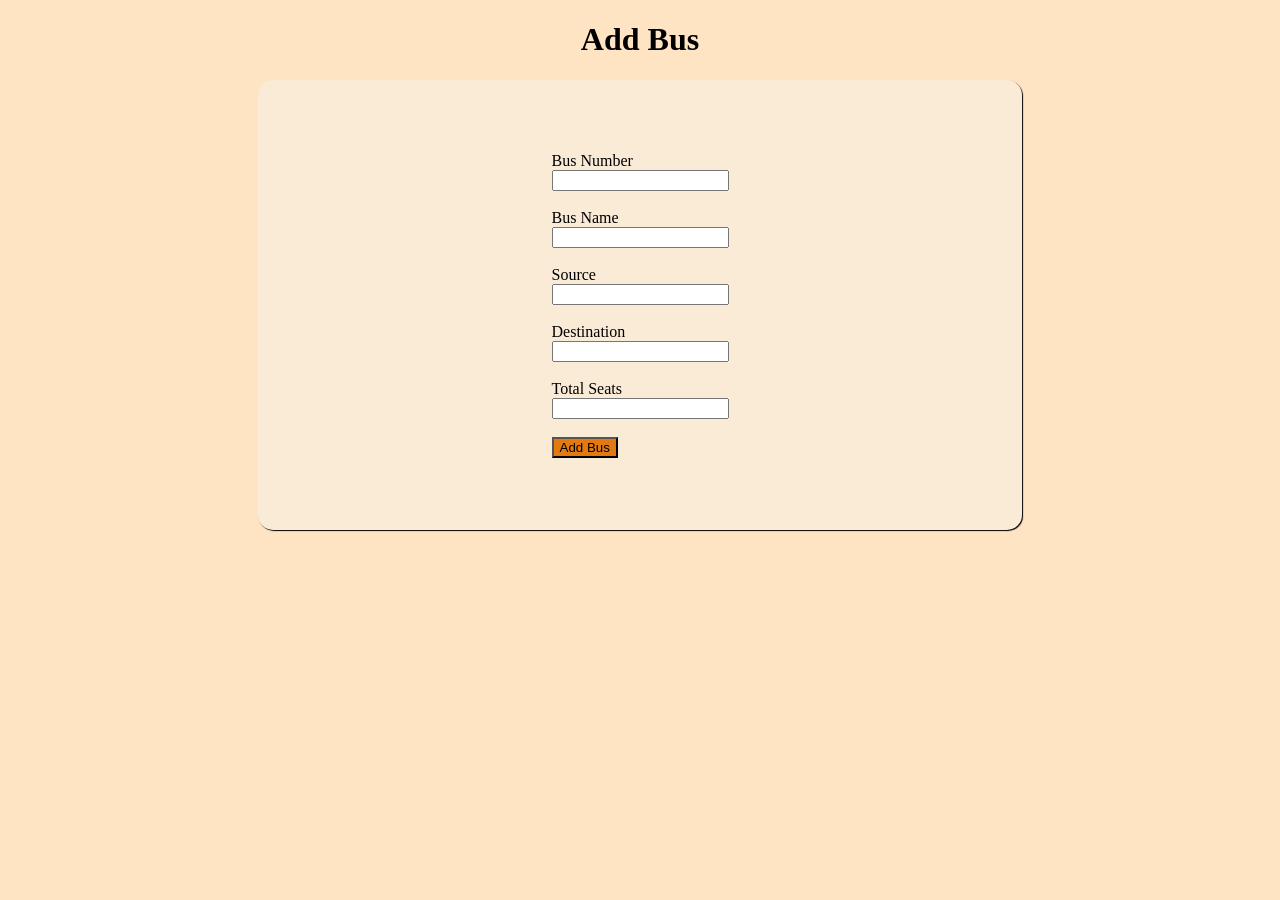
<file: templates/add_bus.html>
<!DOCTYPE html>
<html>
<head>
    <title>Add Bus</title>
    <style>
         .form{
            margin-left: 250px;
            margin-right: 250px;
            border-radius: 15px;
            background-color: antiquewhite;
            box-shadow: 1px 1px 1px;
            align-items: center;
            justify-content: center;
            display: flex;
            height: 450px;

    }

    </style>
   
</head> 

<body style="background-color: bisque;">
    <h1 align="center">Add Bus</h1>
    <div>
        <div class="form">
            <form  action="/add_bus" method="POST">
                <label>Bus Number</label>
                <br>
                <input type="text" name="bus_number" required>
                <br><br>

                <label>Bus Name</label>
                <br>
                <input type="text" name="bus_name" required>
                <br><br>

                <label>Source</label>
                <br>
                <input type="text" name="source" required>
                <br><br>

                <label>Destination</label>
                <br>
                <input type="text" name="destination" required>
                <br><br>
        
                <label>Total Seats</label>
                <br>
                <input type="number" name="seats" max="60" required>
                <br><br>

                <button style="background-color: rgb(227, 121, 15);" type="submit"> Add Bus </button>

            </form>
        </div>
    </div>
</body>   
</html>
</file>
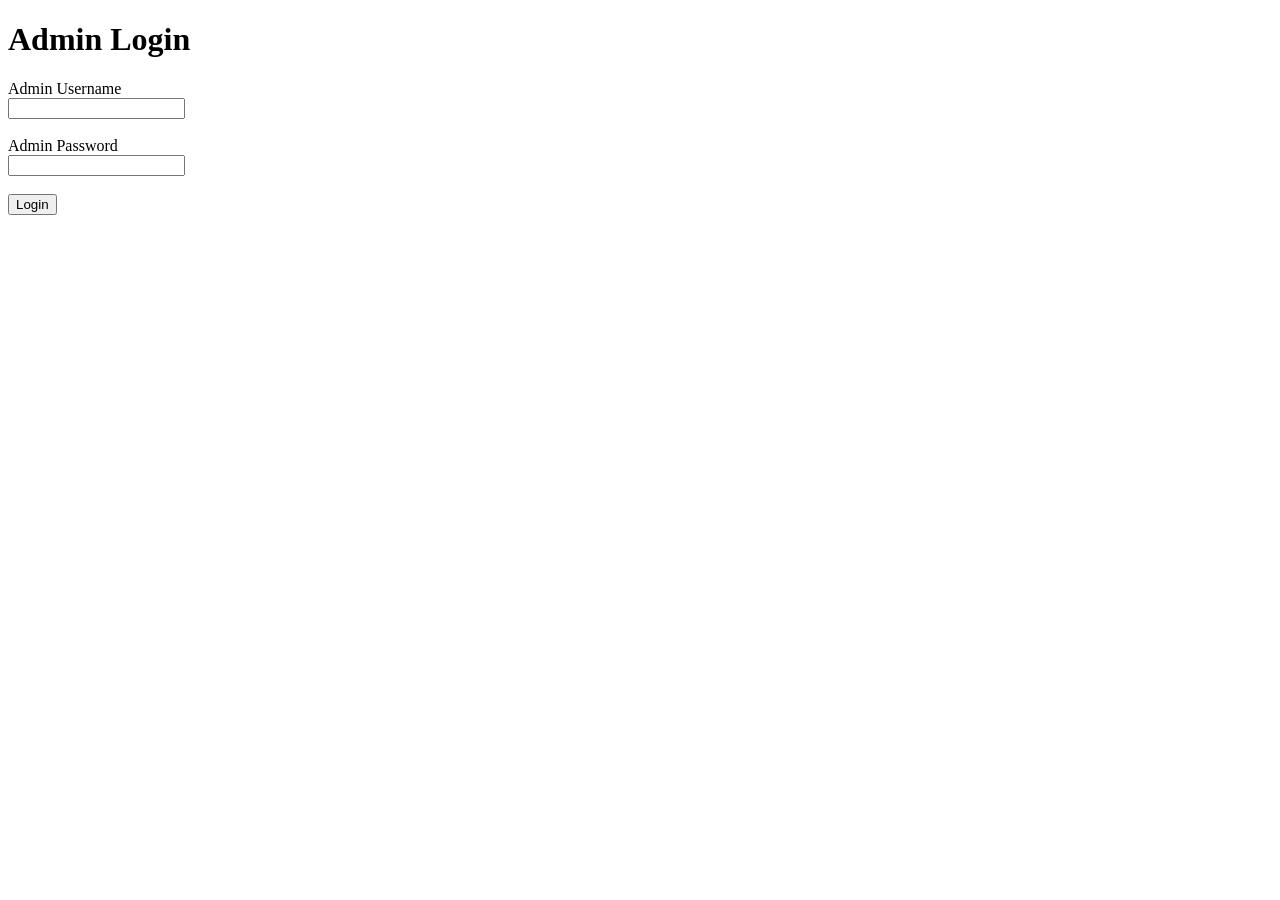
<file: templates/admin_login.html>
<!DOCTYPE html>
<html>
<head>
    <title>Admin Login</title>
</head>    
<body>
    <h1>Admin Login</h1>

    <form action="/admin" method="POST">
        <label>Admin Username</label>
        <br>
        <input type="text" name="username">
        <br><br>

        <label>Admin Password</label>
        <br>
        <input type="password" name="password">
        <br><br>

        <button type="submit">Login</button>
    </form>
</body>
</html>
</file>
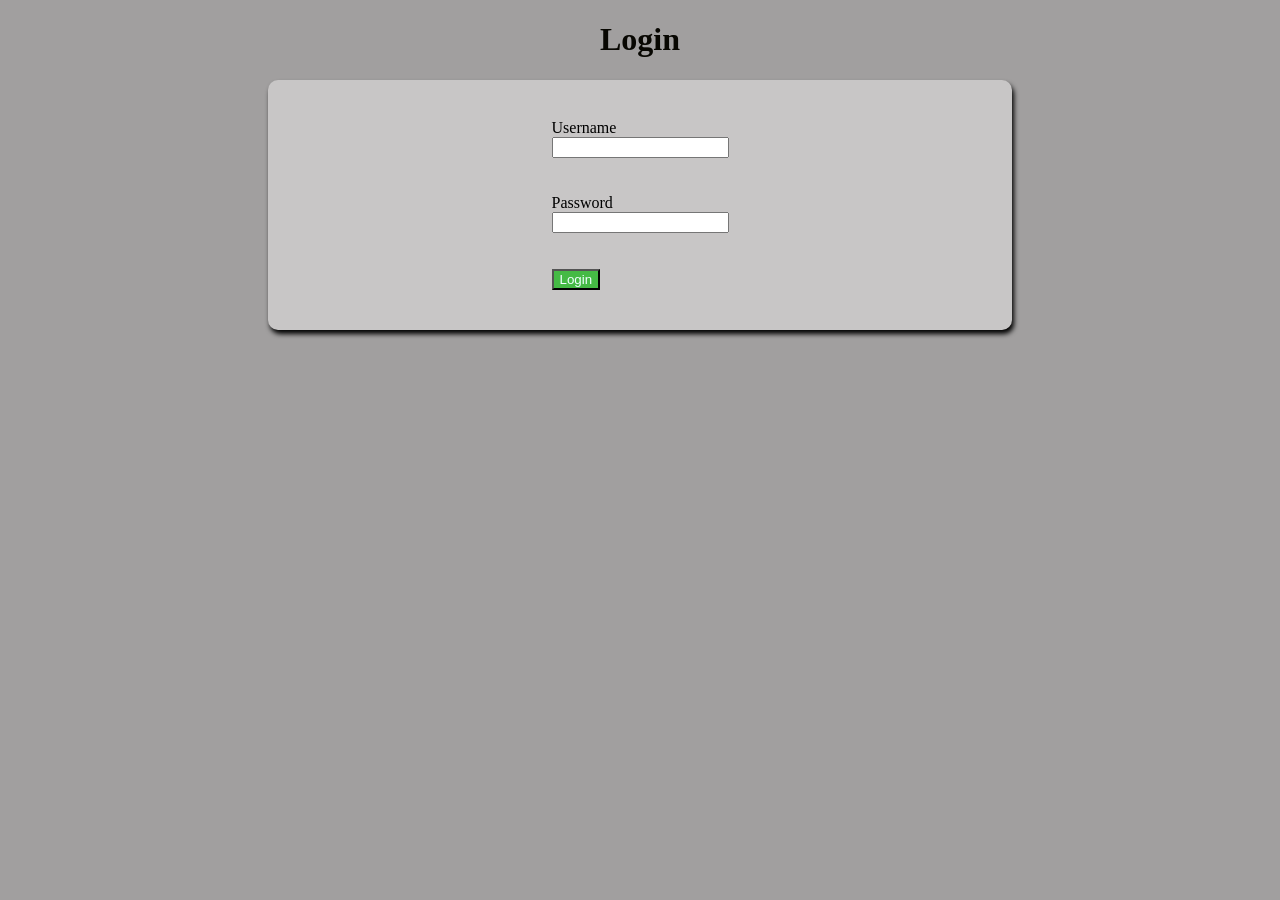
<file: templates/login.html>
<!DOCTYPE html>
<html>
<head>
    <title>Login</title>
    <style>
        .login{
            background: rgb(200, 198, 198);
            box-shadow: 2px 4px 5px;
            display: flex;
            justify-content: center;
            align-items: center;
            margin-left: 260px;
            margin-right: 260px;  
            height: 250px;
            border-radius: 10px;
        }
         
    </style>
</head>    
<body style="background-color:#a19f9f ;">
    <h1 align="center" style="color: #080702;">Login</h1>

   
        <div>
            <div class="login">
                <form action="/login" method="POST">
                    <label>Username</label>
                    <br>
                    <input type="text" name="username" required>
                    <br><br><br>

                    <label>Password</label>
                     <br>
                     <input type="password" name="password"required>
                    <br><br><br>

                    <button style="background-color: rgb(69, 186, 69);color: azure;" type="submit">Login</button>
                </form>
            </div>
        </div>
    
</body>
</html>
</file>
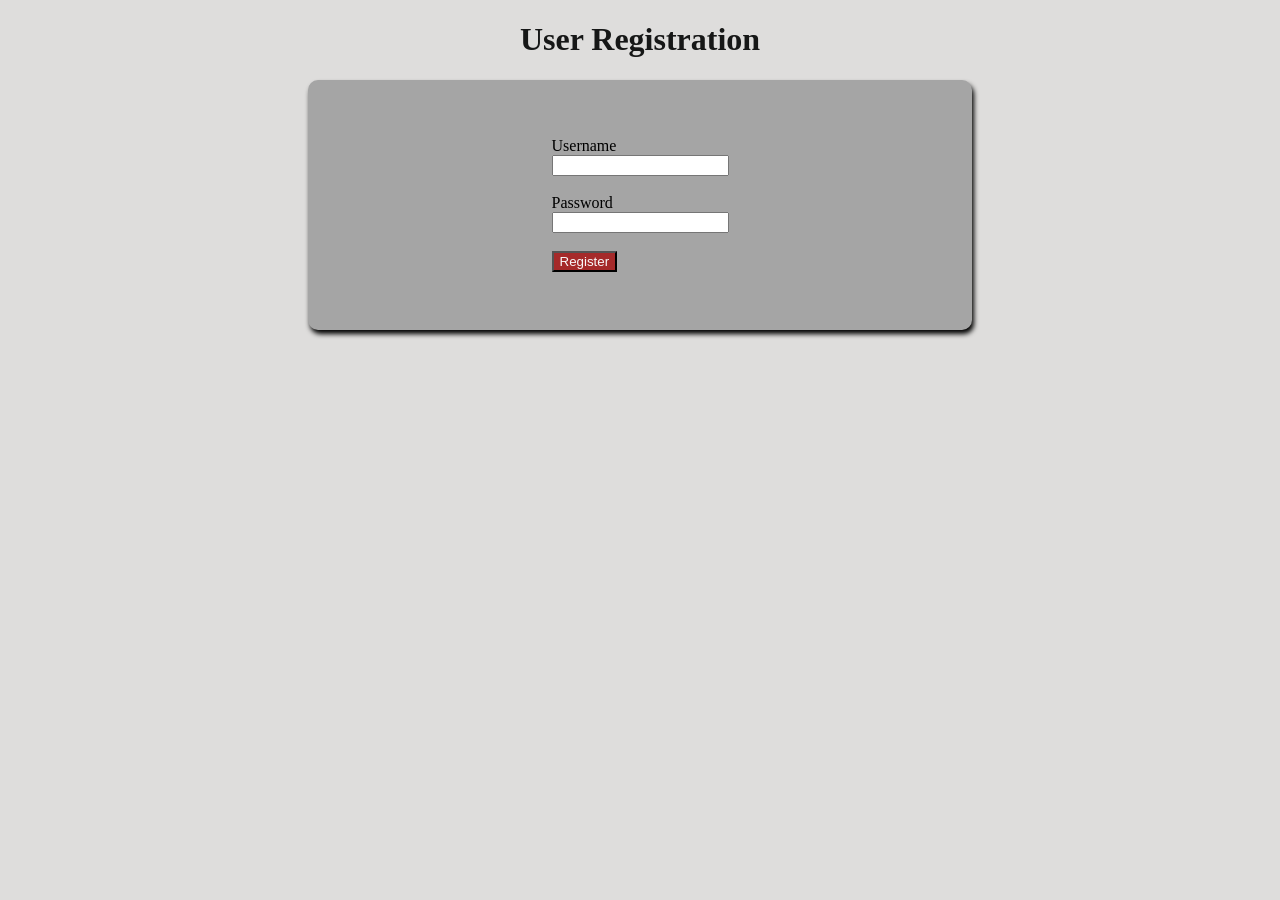
<file: templates/register.html>
<!DOCTYPE html>
<html>
<head>
    <title>Register</title>
    <style>
        .register{
            background: rgb(165, 165, 165);
            box-shadow: 2px 4px 5px;
            display: flex;
            justify-content: center;
            align-items: center;
            margin-left: 300px;
            margin-right: 300px;  
            height: 250px;
            border-radius: 10px;
        }
    </style>
</head>
<body style="background-color: rgb(222, 221, 220);">
    <h1 align="center " style="color: rgb(22, 23, 23);">User Registration</h1>
        <div>
            <div class="register">
                <form action="/register" method="POST">

                    <label>Username </label>
                    <br>

                    <input type="text" name="username" required>
                    <br><br>

                    <label>Password</label>   
                    <br>
                    <input type="password"  name="password" required>
                    <br><br>

                    <button style="color: rgb(249, 248, 248);background-color: brown;" type="submit">Register</button>

                </form>
            </div>
        </div>
            
</body>
</html>
</file>
